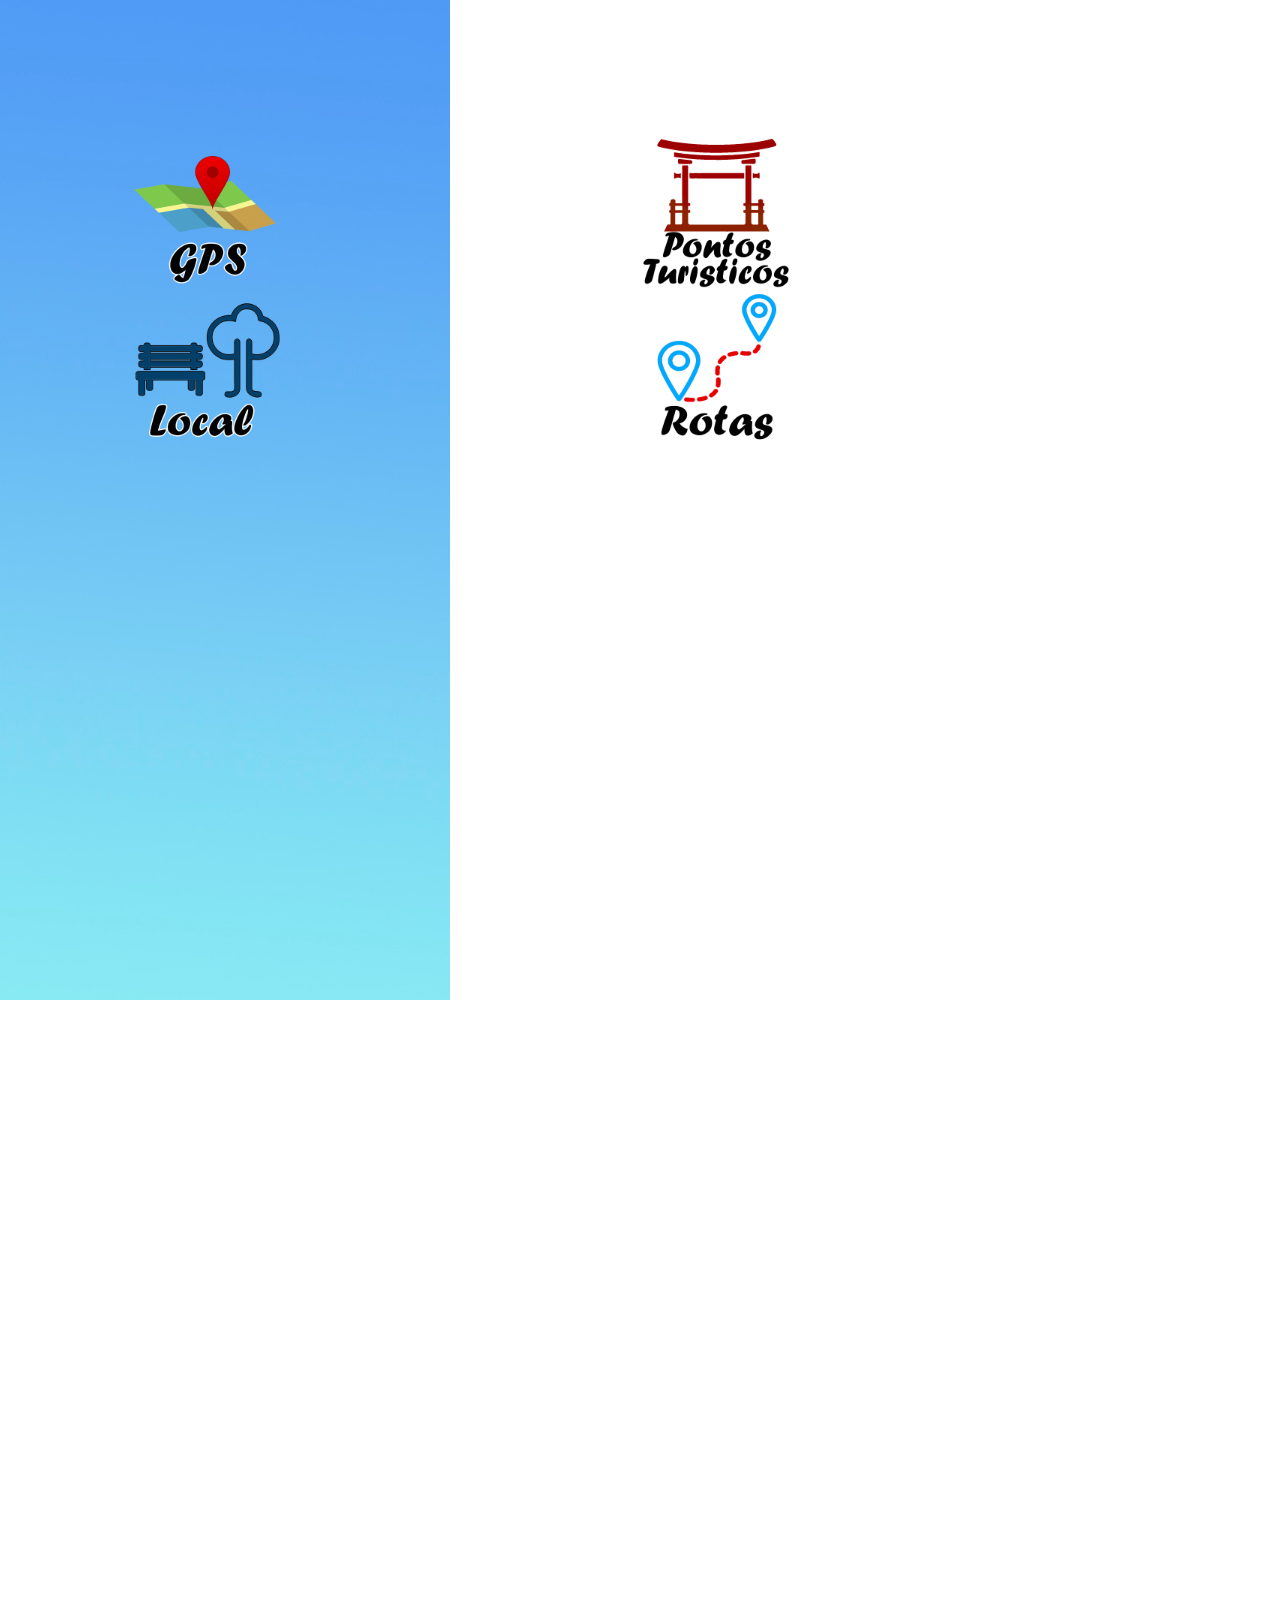
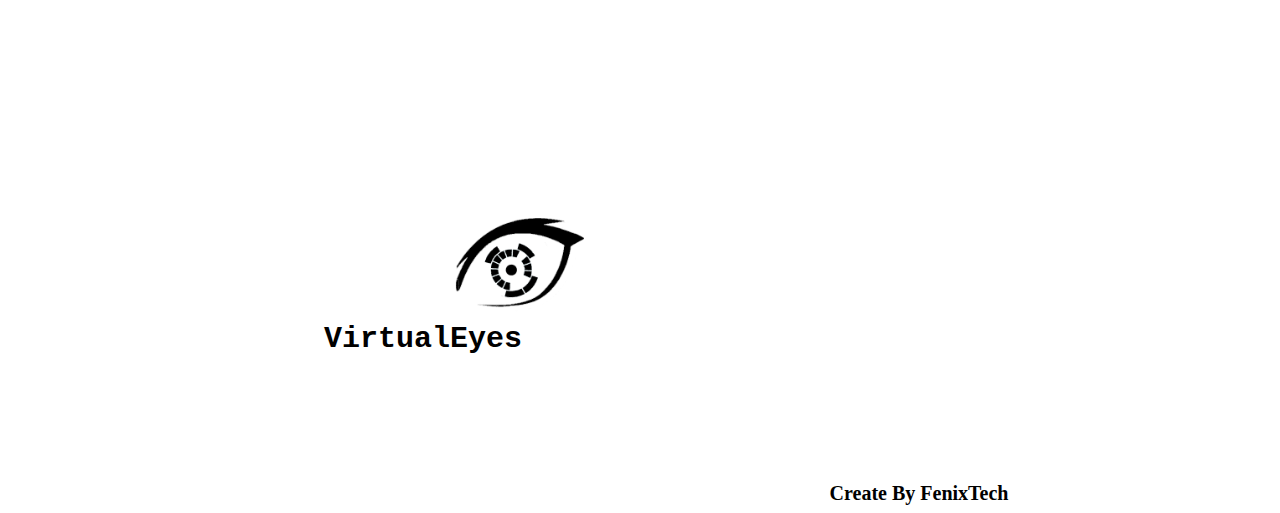
<file: tcc/index.html>
<!DOCTYPE html>
<html>

<head>
    <meta charset="utf-8" />
    <meta name="format-detection" content="telephone=no" />
    <meta name="msapplication-tap-highlight" content="no" />
    <meta name="viewport" content="user-scalable=no, initial-scale=1, maximum-scale=1, minimum-scale=1, width=device-width" />
    <meta http-equiv="Content-Security-Policy" content="default-src * 'unsafe-inline'; style-src 'self' 'unsafe-inline'; media-src *" />
    <link rel="stylesheet" type="text/css" href="css/index.css" />
    <title>Projeto Fenix Tech</title>
</head>



	
		
	<body>
    <div >
        <table id="botoes">
            <tr><td>
            <div>
            <input type="button" id="localizacao" value="" onclick="location.href='localizacao.html'" />
            </td>
            </div>
            <td>
            <input type="button" id="pontos" value="" onclick="location.href='pontos.html'"/>
            </td></tr>
            <tr><td>
            <input type="button" id="locais" value="" onclick="location.href='locais.html'"/>
            </td><td>
            <input type="button" id="rota" value="" onclick="location.href='rota.html'"/>
            </td></tr>
        </table>

    </div>
    <table id="logo">
    <tr>
        <img src="img/olho2.png" id="cego">
    </tr>
    <tr>
        <div id="titulo"><b>VirtualEyes<b></div>
    </tr>
    </table>
	<div id="sub"><b>Create By FenixTech</b></div>
	
</body>

</html>
</file>
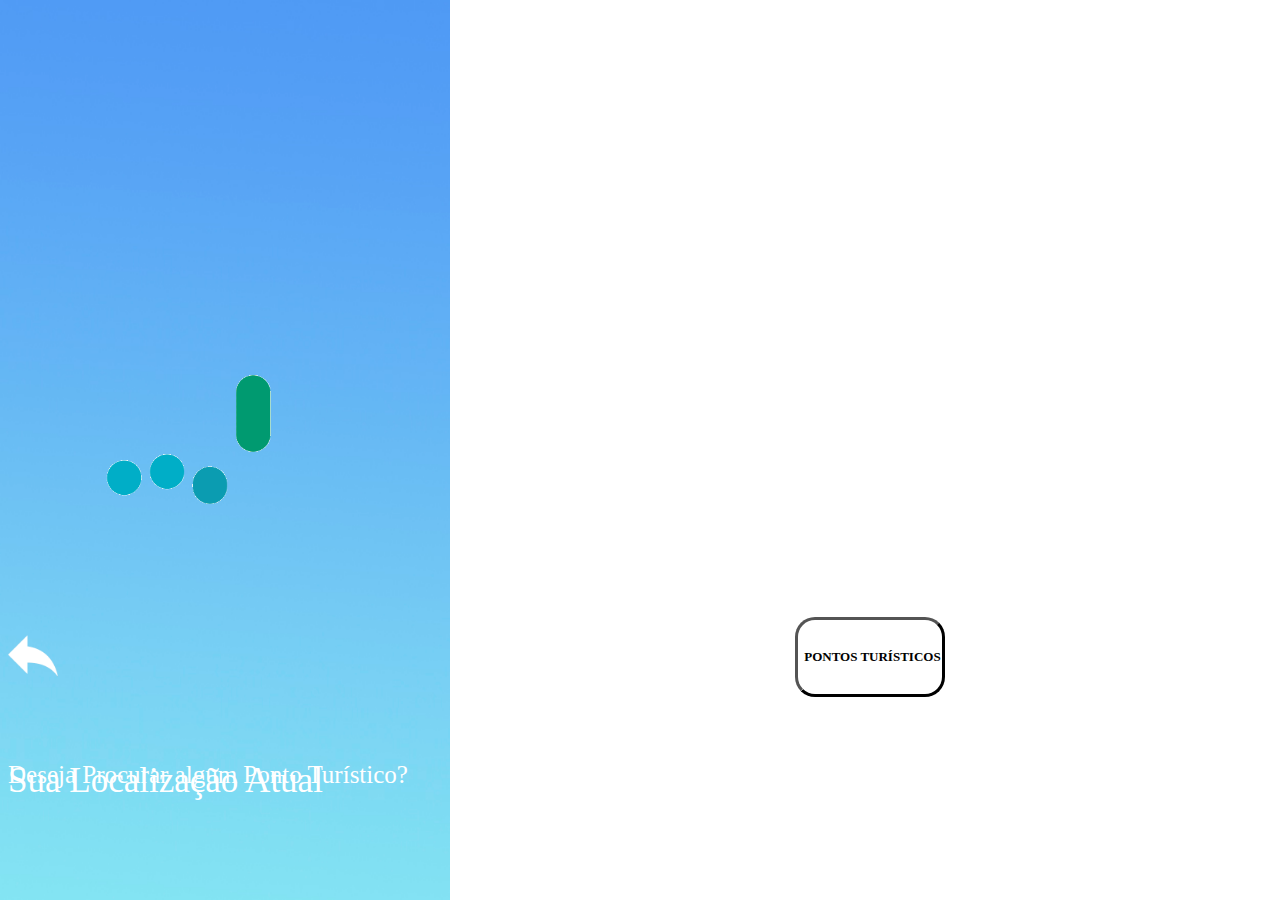
<file: tcc/localizacao.html>
<html>
<head>
     <meta charset="utf-8" />
    <meta name="format-detection" content="telephone=no" />
    <meta name="msapplication-tap-highlight" content="no" />
    <meta name="viewport" content="user-scalable=no, initial-scale=1, maximum-scale=1, minimum-scale=1, width=device-width" />
    <meta http-equiv="Content-Security-Policy" content="default-src * 'unsafe-inline'; style-src 'self' 'unsafe-inline'; media-src *" />
    <link rel="stylesheet" type="text/css" href="css/index.css" />
    <title>Projeto Fenix Tech</title>
</head>
<body>


	<input type="button" id="voltar" value="" onclick="location.href='index.html'" />



<div id="titulo2">  Sua Localização Atual </div>


<iframe id="mapa" src="https://www.google.com/maps/embed?pb=!1m18!1m12!1m3!1d3630.6344078690076!2d-47.85033568486987!3d-24.498121002735356!2m3!1f0!2f0!3f0!3m2!1i1024!2i768!4f13.1!3m3!1m2!1s0x94c53383dceb9011%3A0xe0e7792cfc089742!2sEtec%20de%20Registro!5e0!3m2!1spt-BR!2sbr!4v1573687518386!5m2!1spt-BR!2sbr"  frameborder="0" style="border:0;" allowfullscreen=""></iframe>
<img src="img/carregando.gif" id="load" >
<div id="subtitulo"> Deseja Procurar algum Ponto Turístico? </div>


<input type="button" id="redirecionar" value="PONTOS TURÍSTICOS" onclick="location.href='pontos.html'" />










</body>
</html>
</file>
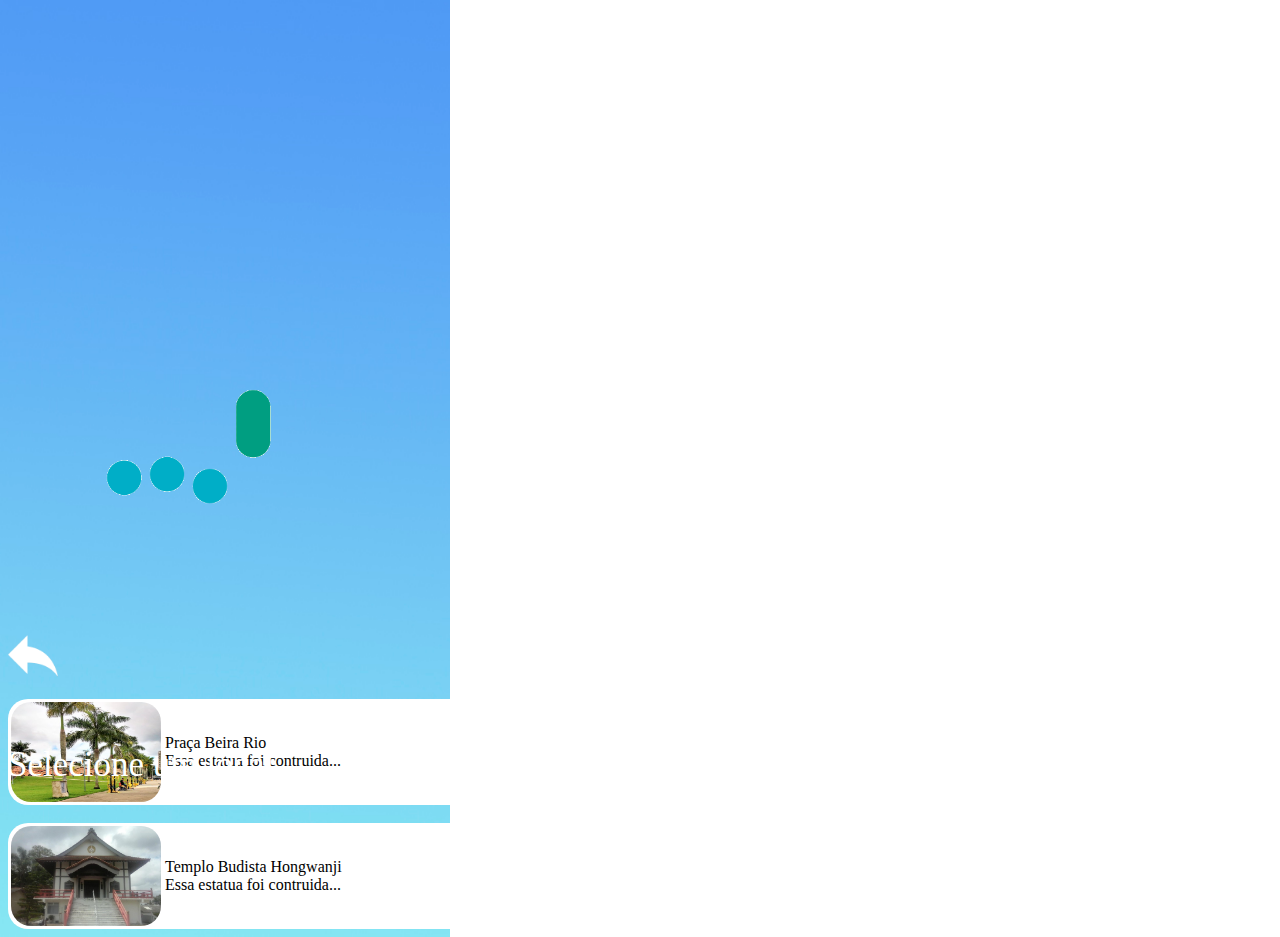
<file: tcc/rota.html>
<html>
<head>
     <meta charset="utf-8" />
    <meta name="format-detection" content="telephone=no" />
    <meta name="msapplication-tap-highlight" content="no" />
    <meta name="viewport" content="user-scalable=no, initial-scale=1, maximum-scale=1, minimum-scale=1, width=device-width" />
    <meta http-equiv="Content-Security-Policy" content="default-src * 'unsafe-inline'; style-src 'self' 'unsafe-inline'; media-src *" />
    <link rel="stylesheet" type="text/css" href="css/index.css" />
    <title>Projeto Fenix Tech</title>
</head>
<body>


	<input type="button" id="voltar" value="" onclick="location.href='index.html'" />



<div id="titulo2">  Selecione um local </div>


<iframe id="mapa" src="https://www.google.com/maps/embed?pb=!1m18!1m12!1m3!1d3630.6344078690076!2d-47.85033568486987!3d-24.498121002735356!2m3!1f0!2f0!3f0!3m2!1i1024!2i768!4f13.1!3m3!1m2!1s0x94c53383dceb9011%3A0xe0e7792cfc089742!2sEtec%20de%20Registro!5e0!3m2!1spt-BR!2sbr!4v1573687518386!5m2!1spt-BR!2sbr"  frameborder="0" style="border:0;" allowfullscreen=""></iframe>
<img src="img/carregando.gif" id="load" >
<br><br>
<div id="item">
		<table id="lista">
			<tr>
				<td>
				<img src="img/praca.jpg" id="imagem">
				</td>
				<td>
					<table>
					<tr id="lista">
					Praça Beira Rio<br>
					</tr>
					<tr id="lista">
					Essa estatua foi contruida...<br>
					</tr>
					</table>
				</td>
			</tr>		
		</table>
	</div>
</a>
	<br> 
	<div id="item">
		<table id="lista">
			<tr>
				<td>
				<img src="img/templo.jpg" id="imagem">
				</td>
				<td>
					<table>
					<tr id="lista">
					Templo Budista Hongwanji<br>
					</tr>
					<tr id="lista">
					Essa estatua foi contruida...<br>
					</tr>
					</table>
				</td>
			</tr>		
		</table>
	</div>






</body>
</html>
</file>
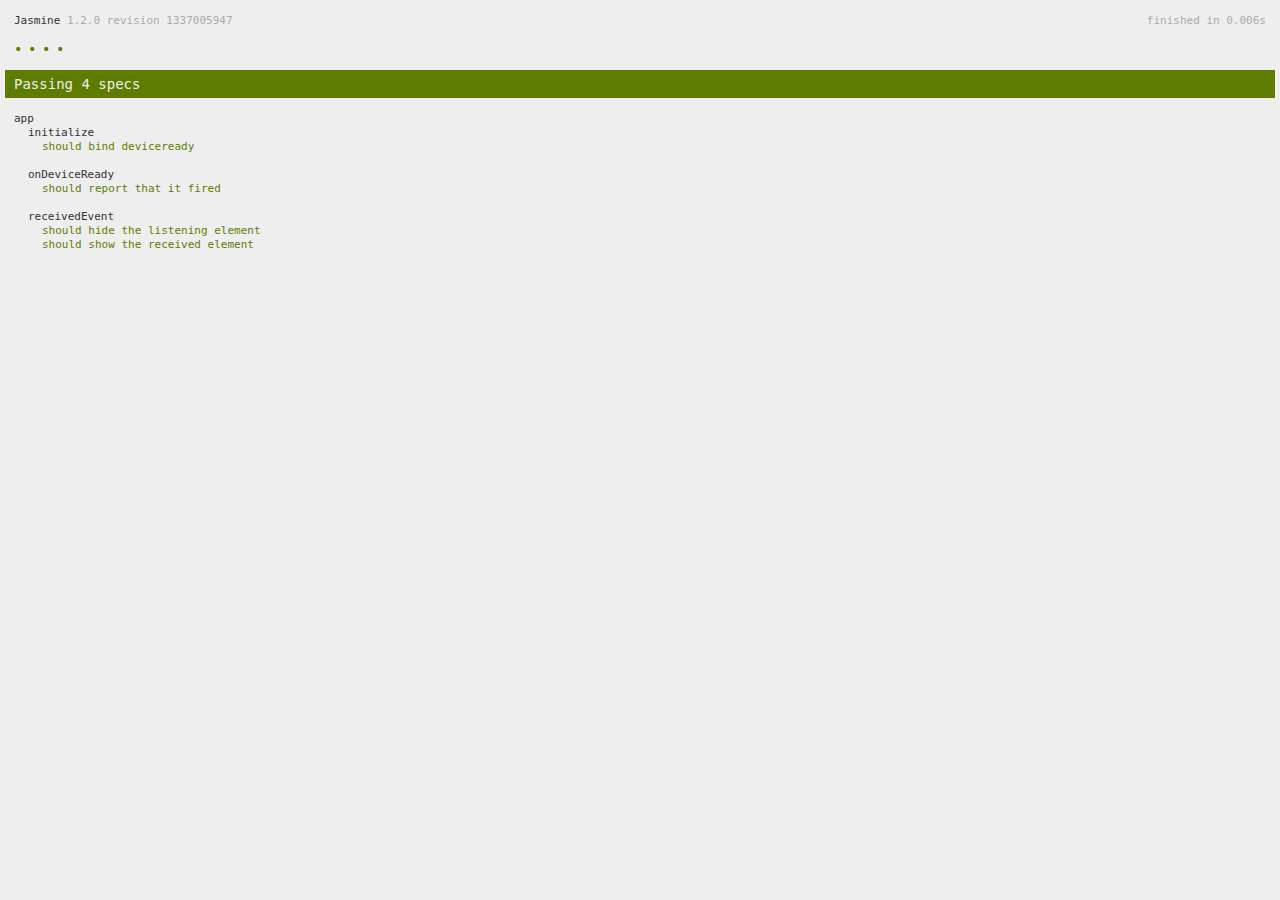
<file: tcc/spec.html>
<!DOCTYPE html>
<!--
    Licensed to the Apache Software Foundation (ASF) under one
    or more contributor license agreements.  See the NOTICE file
    distributed with this work for additional information
    regarding copyright ownership.  The ASF licenses this file
    to you under the Apache License, Version 2.0 (the
    "License"); you may not use this file except in compliance
    with the License.  You may obtain a copy of the License at

    http://www.apache.org/licenses/LICENSE-2.0

    Unless required by applicable law or agreed to in writing,
    software distributed under the License is distributed on an
    "AS IS" BASIS, WITHOUT WARRANTIES OR CONDITIONS OF ANY
     KIND, either express or implied.  See the License for the
    specific language governing permissions and limitations
    under the License.
-->
<html>
    <head>
        <title>Jasmine Spec Runner</title>

        <!-- jasmine source -->
        <link rel="shortcut icon" type="image/png" href="spec/lib/jasmine-1.2.0/jasmine_favicon.png">
        <link rel="stylesheet" type="text/css" href="spec/lib/jasmine-1.2.0/jasmine.css">
        <script type="text/javascript" src="spec/lib/jasmine-1.2.0/jasmine.js"></script>
        <script type="text/javascript" src="spec/lib/jasmine-1.2.0/jasmine-html.js"></script>

        <!-- include source files here... -->
        <script type="text/javascript" src="js/index.js"></script>

        <!-- include spec files here... -->
        <script type="text/javascript" src="spec/helper.js"></script>
        <script type="text/javascript" src="spec/index.js"></script>

        <script type="text/javascript">
            (function() {
                var jasmineEnv = jasmine.getEnv();
                jasmineEnv.updateInterval = 1000;

                var htmlReporter = new jasmine.HtmlReporter();

                jasmineEnv.addReporter(htmlReporter);

                jasmineEnv.specFilter = function(spec) {
                    return htmlReporter.specFilter(spec);
                };

                var currentWindowOnload = window.onload;

                window.onload = function() {
                    if (currentWindowOnload) {
                        currentWindowOnload();
                    }
                    execJasmine();
                };

                function execJasmine() {
                    jasmineEnv.execute();
                }
            })();
        </script>
    </head>
    <body>
        <div id="stage" style="display:none;"></div>
    </body>
</html>
</file>
<file: tcc/css/index.css>
* {
    -webkit-tap-highlight-color: rgba(0,0,0,0); /* make transparent link selection, adjust last value opacity 0 to 1.0 */
}

body {
                   /* prevent copy paste, to allow, change 'none' to 'text' */
    background-image: url("../img/fundo2.jpg");
	background-size: 450px 1000px;
	background-repeat:no-repeat ;
 
}

/* Portrait layout (default) */
.app {
	    background-attachment:fixed;
    background:url(../img/cego.png) no-repeat center top; /* 170px x 200px */
    position:relative;             /* position in the center of the screen */
    position:relative;             /* position in the center of the screen */
    left:50%;
    top:50%;
    height:50px;                   /* text area height */
    width:225px;                   /* text area width */
    text-align:center;
    padding:180px 0px 0px 0px;     /* image height is 200px (bottom 20px are overlapped with text) */
    margin:-115px 0px 0px -112px;  /* offset vertical: half of image height and text area height */
                         
        /* offset horizontal: half of text area width */
}

/* Landscape layout (with min-width) */
@media screen and (min-aspect-ratio: 1/1) and (min-width:400px) {
    .app {
        background-position:left center;
        padding:75px 0px 75px 170px;  /* padding-top + padding-bottom + text area = image height */
        margin:-90px 0px 0px -198px;  /* offset vertical: half of image height */
                                      /* offset horizontal: half of image width and text area width */
    }
}

h1 {
    font-size:24px;
    font-weight:normal;
    margin:0px;
    overflow:visible;
    padding:0px;
    text-align:center;
}

.event {
    border-radius:4px;
    -webkit-border-radius:4px;
    color:#FFFFFF;
    font-size:12px;
    margin:0px 30px;
    padding:2px 0px;
}

.event.listening {
    background-color:#333333;
    display:block;
}

.event.received {
    background-color:#4B946A;
    display:none;
}

@keyframes fade {
    from { opacity: 1.0; }
    50% { opacity: 0.4; }
    to { opacity: 1.0; }
}
 
@-webkit-keyframes fade {
    from { opacity: 1.0; }
    50% { opacity: 0.4; }
    to { opacity: 1.0; }
}
 
.blink {
    animation:fade 3000ms infinite;
    -webkit-animation:fade 3000ms infinite;
}

#localizacao {
	text-align: center;
	height: 150px;
	width: 150px;

	border-style: none;

	background: none;
	
	background-image: url("../img/gps.png");
		background-size: cover;
	
}

#pontos {
	height: 150px;
	width: 150px;
	border-style: none;

	background: none;
 
	background-image:url("../img/Pontos.png");
	background-size: cover;
}

#locais {
	height: 150px;
	width: 150px;
	border-style: none;

	background: none;
 
	background-image: url("../img/Local.png");
		background-size: cover;
		
}

#rota {
	height: 150px;
	width: 150px;
	
	border-style: none;

	background: none;
 
	background-image: url("../img/Rotas.png");
	background-size: cover;
	
	

}

#botoes {
	width: 80%;
	position: absolute;
	z-index: 2;
	left: 10%;
	top: 15%;

	font-size: 18px;
}

#mapa {
	margin-top: 20%;
	margin-left: 0%;
	height:400px;
	width: 350px;
	position:relative;
	z-index: 3;
}

#titulo2 {
	text-align: center;
	margin-top:5%;
	font-size: 35px;
	color: white;
	position: absolute;
}

#subtitulo {
	margin-top:5%;
	font-size: 25px;
	color: white;
	position: absolute;
}

#redirecionar {
	background: white;
	border-top-width: 3px;
	border-right-width: 3px;
	border-bottom-width: 3px;
	border-left-width: 3px;
	border-bottom-style: solid;
	border-top-color: black;
	border-right-color: black;
	border-bottom-color: black;
	border-left-color: black;
	margin-top: 30%;
	margin-left: 30%;
	height: 80px;
	width: 150px;
	font-family:Franklin Gothic Demi ;
	font-size: 13px;
	font-weight: bold;
		border-radius: 20px;

	
}
#redirecionar_pontos {
	background:#FFFACD;
	border-top-width: 3px;
	border-right-width: 3px;
	border-bottom-width: 3px;
	border-left-width: 3px;
	border-bottom-style: solid;
	border-top-color: black;
	border-right-color: black;
	border-bottom-color: black;
	border-left-color: black;
	margin-left: 30%;
	height: 80px;
	width: 150px;
	font-family:Franklin Gothic Demi ;
	font-size: 13px;
	font-weight: bold;
		border-radius: 20px;

	
}
#letras
{
	font-size: 26px;
}

#item
{
	background-color: white;
	border-radius: 20px;
}
#imagem
{
	width: 150px;
	height: 100px;
	border-radius: 20px;
}

#imagem_detalhe
{
	width: 80%;
	height: 300px;
	border-radius: 20px;
	
    display: block;
    margin-left: auto;
    margin-right: auto 
}
#voltar {
	text-align: center;
	height: 50px;
	width: 50px;
    color: bold;
	background:transparent;
	border: transparent;
	background-image: url("../img/voltar.png");
	background-size: cover;
	
}
#titulo_local
{
	font-size: 20px;
}
#load
{
	position:absolute;
	z-index: -5;
	top: 40%;
	left: 100px;
	height: 150px;
}
#logo
{
	margin-top: 15%;
	position: relative;
	

	
}
#cego
{
	
	height: 100px;
	margin-left: 30px;
	margin-bottom: -150%;
	margin-left: 35%;
	
}
#titulo
{
	margin-bottom: -180%;
	font-size: 30px;
	font-family: Courier New, monospace;
	color: black;
	margin-top: 150%;
	margin-left: 25%;
}

.resumo
{
	font-size: 10px;
}

#sub {
	margin-top: 175%;
	font-size: 20px;
	color: black;
	margin-left: 65%;
}
</file>
<file: tcc/spec/lib/jasmine-1.2.0/jasmine.css>
body { background-color: #eeeeee; padding: 0; margin: 5px; overflow-y: scroll; }

#HTMLReporter { font-size: 11px; font-family: Monaco, "Lucida Console", monospace; line-height: 14px; color: #333333; }
#HTMLReporter a { text-decoration: none; }
#HTMLReporter a:hover { text-decoration: underline; }
#HTMLReporter p, #HTMLReporter h1, #HTMLReporter h2, #HTMLReporter h3, #HTMLReporter h4, #HTMLReporter h5, #HTMLReporter h6 { margin: 0; line-height: 14px; }
#HTMLReporter .banner, #HTMLReporter .symbolSummary, #HTMLReporter .summary, #HTMLReporter .resultMessage, #HTMLReporter .specDetail .description, #HTMLReporter .alert .bar, #HTMLReporter .stackTrace { padding-left: 9px; padding-right: 9px; }
#HTMLReporter #jasmine_content { position: fixed; right: 100%; }
#HTMLReporter .version { color: #aaaaaa; }
#HTMLReporter .banner { margin-top: 14px; }
#HTMLReporter .duration { color: #aaaaaa; float: right; }
#HTMLReporter .symbolSummary { overflow: hidden; *zoom: 1; margin: 14px 0; }
#HTMLReporter .symbolSummary li { display: block; float: left; height: 7px; width: 14px; margin-bottom: 7px; font-size: 16px; }
#HTMLReporter .symbolSummary li.passed { font-size: 14px; }
#HTMLReporter .symbolSummary li.passed:before { color: #5e7d00; content: "\02022"; }
#HTMLReporter .symbolSummary li.failed { line-height: 9px; }
#HTMLReporter .symbolSummary li.failed:before { color: #b03911; content: "x"; font-weight: bold; margin-left: -1px; }
#HTMLReporter .symbolSummary li.skipped { font-size: 14px; }
#HTMLReporter .symbolSummary li.skipped:before { color: #bababa; content: "\02022"; }
#HTMLReporter .symbolSummary li.pending { line-height: 11px; }
#HTMLReporter .symbolSummary li.pending:before { color: #aaaaaa; content: "-"; }
#HTMLReporter .bar { line-height: 28px; font-size: 14px; display: block; color: #eee; }
#HTMLReporter .runningAlert { background-color: #666666; }
#HTMLReporter .skippedAlert { background-color: #aaaaaa; }
#HTMLReporter .skippedAlert:first-child { background-color: #333333; }
#HTMLReporter .skippedAlert:hover { text-decoration: none; color: white; text-decoration: underline; }
#HTMLReporter .passingAlert { background-color: #a6b779; }
#HTMLReporter .passingAlert:first-child { background-color: #5e7d00; }
#HTMLReporter .failingAlert { background-color: #cf867e; }
#HTMLReporter .failingAlert:first-child { background-color: #b03911; }
#HTMLReporter .results { margin-top: 14px; }
#HTMLReporter #details { display: none; }
#HTMLReporter .resultsMenu, #HTMLReporter .resultsMenu a { background-color: #fff; color: #333333; }
#HTMLReporter.showDetails .summaryMenuItem { font-weight: normal; text-decoration: inherit; }
#HTMLReporter.showDetails .summaryMenuItem:hover { text-decoration: underline; }
#HTMLReporter.showDetails .detailsMenuItem { font-weight: bold; text-decoration: underline; }
#HTMLReporter.showDetails .summary { display: none; }
#HTMLReporter.showDetails #details { display: block; }
#HTMLReporter .summaryMenuItem { font-weight: bold; text-decoration: underline; }
#HTMLReporter .summary { margin-top: 14px; }
#HTMLReporter .summary .suite .suite, #HTMLReporter .summary .specSummary { margin-left: 14px; }
#HTMLReporter .summary .specSummary.passed a { color: #5e7d00; }
#HTMLReporter .summary .specSummary.failed a { color: #b03911; }
#HTMLReporter .description + .suite { margin-top: 0; }
#HTMLReporter .suite { margin-top: 14px; }
#HTMLReporter .suite a { color: #333333; }
#HTMLReporter #details .specDetail { margin-bottom: 28px; }
#HTMLReporter #details .specDetail .description { display: block; color: white; background-color: #b03911; }
#HTMLReporter .resultMessage { padding-top: 14px; color: #333333; }
#HTMLReporter .resultMessage span.result { display: block; }
#HTMLReporter .stackTrace { margin: 5px 0 0 0; max-height: 224px; overflow: auto; line-height: 18px; color: #666666; border: 1px solid #ddd; background: white; white-space: pre; }

#TrivialReporter { padding: 8px 13px; position: absolute; top: 0; bottom: 0; left: 0; right: 0; overflow-y: scroll; background-color: white; font-family: "Helvetica Neue Light", "Lucida Grande", "Calibri", "Arial", sans-serif; /*.resultMessage {*/ /*white-space: pre;*/ /*}*/ }
#TrivialReporter a:visited, #TrivialReporter a { color: #303; }
#TrivialReporter a:hover, #TrivialReporter a:active { color: blue; }
#TrivialReporter .run_spec { float: right; padding-right: 5px; font-size: .8em; text-decoration: none; }
#TrivialReporter .banner { color: #303; background-color: #fef; padding: 5px; }
#TrivialReporter .logo { float: left; font-size: 1.1em; padding-left: 5px; }
#TrivialReporter .logo .version { font-size: .6em; padding-left: 1em; }
#TrivialReporter .runner.running { background-color: yellow; }
#TrivialReporter .options { text-align: right; font-size: .8em; }
#TrivialReporter .suite { border: 1px outset gray; margin: 5px 0; padding-left: 1em; }
#TrivialReporter .suite .suite { margin: 5px; }
#TrivialReporter .suite.passed { background-color: #dfd; }
#TrivialReporter .suite.failed { background-color: #fdd; }
#TrivialReporter .spec { margin: 5px; padding-left: 1em; clear: both; }
#TrivialReporter .spec.failed, #TrivialReporter .spec.passed, #TrivialReporter .spec.skipped { padding-bottom: 5px; border: 1px solid gray; }
#TrivialReporter .spec.failed { background-color: #fbb; border-color: red; }
#TrivialReporter .spec.passed { background-color: #bfb; border-color: green; }
#TrivialReporter .spec.skipped { background-color: #bbb; }
#TrivialReporter .messages { border-left: 1px dashed gray; padding-left: 1em; padding-right: 1em; }
#TrivialReporter .passed { background-color: #cfc; display: none; }
#TrivialReporter .failed { background-color: #fbb; }
#TrivialReporter .skipped { color: #777; background-color: #eee; display: none; }
#TrivialReporter .resultMessage span.result { display: block; line-height: 2em; color: black; }
#TrivialReporter .resultMessage .mismatch { color: black; }
#TrivialReporter .stackTrace { white-space: pre; font-size: .8em; margin-left: 10px; max-height: 5em; overflow: auto; border: 1px inset red; padding: 1em; background: #eef; }
#TrivialReporter .finished-at { padding-left: 1em; font-size: .6em; }
#TrivialReporter.show-passed .passed, #TrivialReporter.show-skipped .skipped { display: block; }
#TrivialReporter #jasmine_content { position: fixed; right: 100%; }
#TrivialReporter .runner { border: 1px solid gray; display: block; margin: 5px 0; padding: 2px 0 2px 10px; }
</file>
